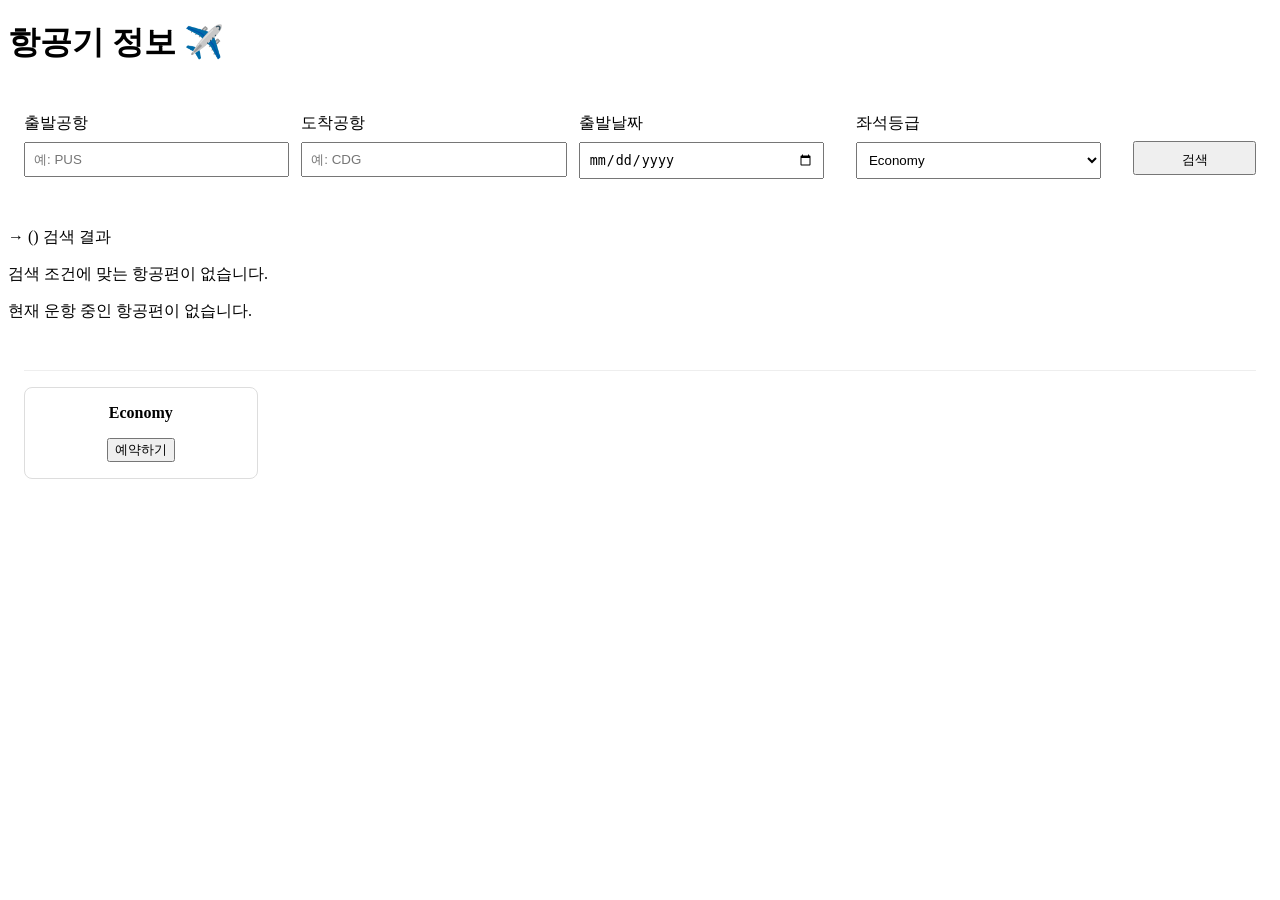
<file: src/main/resources/templates/index.html>
<!DOCTYPE html>
<html xmlns:th="http://www.thymeleaf.org">
<head th:replace="~{layout/header :: header}"></head>
<body>
    <div th:replace="~{layout/navbar :: navbar}"></div>

    <div class="container">
        <div class="card">
            <h1>항공기 정보 ✈️</h1>
            <p th:if="${session.name != null}" th:text="${session.name + '님, 환영합니다!'}"></p>

            <div class="search-box" style="margin: 2rem 0; padding: 1rem;">
                <form action="/flights/search/results" method="get" class="search-form">
                    <div style="display: flex; gap: 2rem; align-items: flex-start;">
                        <div class="form-group" style="flex: 1; min-width: 200px;">
                            <label class="form-label" style="display: block; margin-bottom: 0.5rem;">출발공항</label>
                            <input type="text" name="departureAirport" class="form-input"
                                   style="width: 100%; padding: 0.5rem;"
                                   th:value="${departureAirport}" placeholder="예: PUS" required>
                        </div>
                        <div class="form-group" style="flex: 1; min-width: 200px;">
                            <label class="form-label" style="display: block; margin-bottom: 0.5rem;">도착공항</label>
                            <input type="text" name="arrivalAirport" class="form-input"
                                   style="width: 100%; padding: 0.5rem;"
                                   th:value="${arrivalAirport}" placeholder="예: CDG" required>
                        </div>
                        <div class="form-group" style="flex: 1; min-width: 200px;">
                            <label class="form-label" style="display: block; margin-bottom: 0.5rem;">출발날짜</label>
                            <input type="date" name="departureDate" class="form-input"
                                   style="width: 100%; padding: 0.5rem; box-sizing: border-box; height: 2.3rem;"
                                   th:value="${departureDate}" required>
                        </div>
                        <div class="form-group" style="flex: 1; min-width: 200px;">
                            <label class="form-label" style="display: block; margin-bottom: 0.5rem;">좌석등급</label>
                            <select name="seatClass" style="width: 100%; padding: 0.5rem; box-sizing: border-box; height: 2.3rem;">
                                <option value="Economy">Economy</option>
                                <option value="Business">Business</option>
                            </select>
                        </div>
                        <div class="form-group" style="flex: 0.5; min-width: 100px;">
                            <label style="display: block; margin-bottom: 0.5rem;">&nbsp;</label>
                            <button type="submit" class="btn btn-primary"
                                    style="width: 100%; padding: 0.5rem; box-sizing: border-box; height: 2.1rem; margin-top:2px;">검색</button>
                        </div>
                    </div>
                </form>
            </div>

            <div th:if="${searchPerformed}" class="search-results-info" style="margin-bottom: 1rem;">
                <p>
                    <strong th:text="${departureAirport}"></strong> →
                    <strong th:text="${arrivalAirport}"></strong>
                    (<span th:text="${#temporals.format(departureDate, 'yyyy년 MM월 dd일')}"></span>)
                    검색 결과
                </p>
            </div>

            <div th:if="${#lists.isEmpty(airplanes)}" class="alert alert-error">
                <p th:if="${searchPerformed}">검색 조건에 맞는 항공편이 없습니다.</p>
                <p th:unless="${searchPerformed}">현재 운항 중인 항공편이 없습니다.</p>
            </div>

            <div th:unless="${#lists.isEmpty(airplanes)}" class="flight-list">

                <div th:each="airplane : ${airplanes}" class="card flight-card" style="margin-bottom: 1.5rem; padding: 1rem;">

                    <div class="flight-info" style="display: flex; justify-content: space-between; align-items: center; border-bottom: 1px solid #eee; padding-bottom: 1rem; margin-bottom: 1rem;">
                        <div>
                            <div class="flight-time" th:text="${#temporals.format(airplane.departureDateTime, 'MM/dd HH:mm')}"></div>
                            <div th:text="${airplane.departureAirport}"></div>
                        </div>
                        <div style="text-align: center;">
                            <div style="font-weight: bold;" th:text="${airplane.airline + '✈️'}"></div>
                            <div th:text="${airplane.flightNo}"></div>
                        </div>
                        <div>
                            <div class="flight-time" th:text="${#temporals.format(airplane.arrivalDateTime, 'MM/dd HH:mm')}"></div>
                            <div th:text="${airplane.arrivalAirport}"></div>
                        </div>
                    </div>

                    <div class="seats-container" style="display: grid; grid-template-columns: repeat(auto-fill, minmax(200px, 1fr)); gap: 1rem;">

                        <div th:each="seat : ${airplane.seats}" class="seat-card" style="border: 1px solid #ddd; border-radius: 8px; padding: 1rem; text-align: center;">
                            <div style="font-weight: bold; margin-bottom: 0.5rem;">
                                <span class="badge" th:text="${seat.seatClass}">Economy</span>
                            </div>
                            <div style="font-size: 1.1em; font-weight: bold; color: #0056b3; margin-bottom: 0.5rem;">
                                <span th:text="${#numbers.formatInteger(seat.price, 0, 'COMMA') + '원'}"></span>
                            </div>
                            <div style="font-size: 0.9em; color: #555; margin-bottom: 1rem;">
                                <span th:text="${'잔여: ' + seat.no_of_seats + '석'}"></span>
                            </div>
                            <div>
                                <form th:action="@{/reservations}" method="post">
                                    <input type="hidden" name="flightNo" th:value="${airplane.flightNo}">
                                    <input type="hidden" name="departureDateTime" th:value="${airplane.departureDateTime}">
                                    <input type="hidden" name="seatClass" th:value="${seat.seatClass}">
                                    <button type="submit" class="btn btn-secondary" th:disabled="${seat.no_of_seats == 0}">예약하기</button>
                                </form>
                            </div>
                        </div>
                    </div>
                </div>
            </div>
        </div>
    </div>
</body>
</html>
</file>
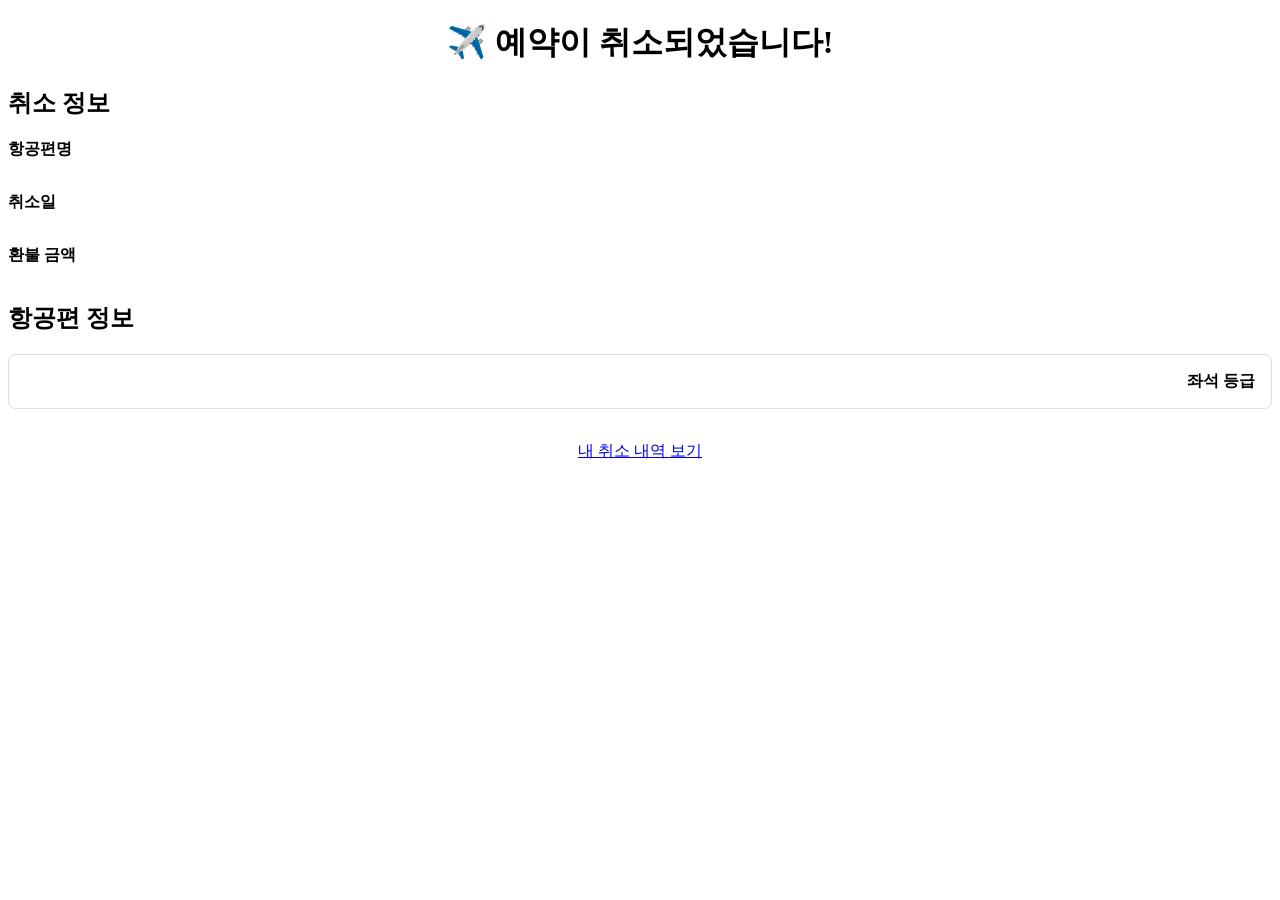
<file: src/main/resources/templates/cancellation_success.html>
<!DOCTYPE html>
<html xmlns:th="http://www.thymeleaf.org">
<head th:replace="~{layout/header :: header}"></head>
<body>
<div th:replace="~{layout/navbar :: navbar}"></div>

<div class="container">
    <div class="card">
        <div class="alert alert-success" style="text-align: center;">
            <h1>✈️ 예약이 취소되었습니다!</h1>
        </div>

        <div class="cancel-details">
            <h2>취소 정보</h2>
            <div class="card">
                <div style="display: grid; gap: 1rem;">
                    <div>
                        <strong>항공편명</strong>
                        <p th:text="${cancel.flightNo}"></p>
                    </div>
                    <div>
                        <strong>취소일</strong>
                        <p th:text="${#temporals.format(cancel.cancelDateTime, 'yyyy년 MM월 dd일')}"></p>
                    </div>
                    <div>
                        <strong>환불 금액</strong>
                        <p th:text="${#numbers.formatInteger(cancel.refund, 0, 'COMMA') + '원'}"></p>
                    </div>
                </div>
            </div>

            <h2>항공편 정보</h2>
            <div class="card flight-card" style="margin-bottom: 1.5rem; padding: 1rem; border: 1px solid #ddd; border-radius: 8px;">

                <div class="flight-info" style="display: flex; justify-content: space-between; align-items: center;">

                    <div style="flex: 1; text-align: left;">
                        <div class="flight-time" th:text="${#temporals.format(cancel.seatsRel.airplane.departureDateTime, 'MM/dd HH:mm')}"></div>
                        <div th:text="${cancel.seatsRel.airplane.departureAirport}"></div>
                    </div>

                    <div style="flex: 1; text-align: center;">
                        <div style="font-weight: bold;" th:text="${cancel.seatsRel.airplane.airline + ' ✈️'}"></div>
                        <div th:text="${cancel.seatsRel.airplane.flightNo}"></div>
                    </div>

                    <div style="flex: 1; text-align: center;">
                        <div class="flight-time" th:text="${#temporals.format(cancel.seatsRel.airplane.arrivalDateTime, 'MM/dd HH:mm')}"></div>
                        <div th:text="${cancel.seatsRel.airplane.arrivalAirport}"></div>
                    </div>

                    <div style="flex: 1; text-align: right;">
                        <div style="font-weight: bold;">좌석 등급</div>
                        <div>
                            <span class="badge" th:text="${cancel.seatClass}" style="margin-top: 0.25rem;"></span>
                        </div>
                    </div>

                </div>
            </div>

            <div style="margin-top: 2rem; text-align: center;">
                <a href="/members/my_page" class="btn btn-primary">내 취소 내역 보기</a>
            </div>
        </div>
    </div>
</div>
</body>
</html>
</file>
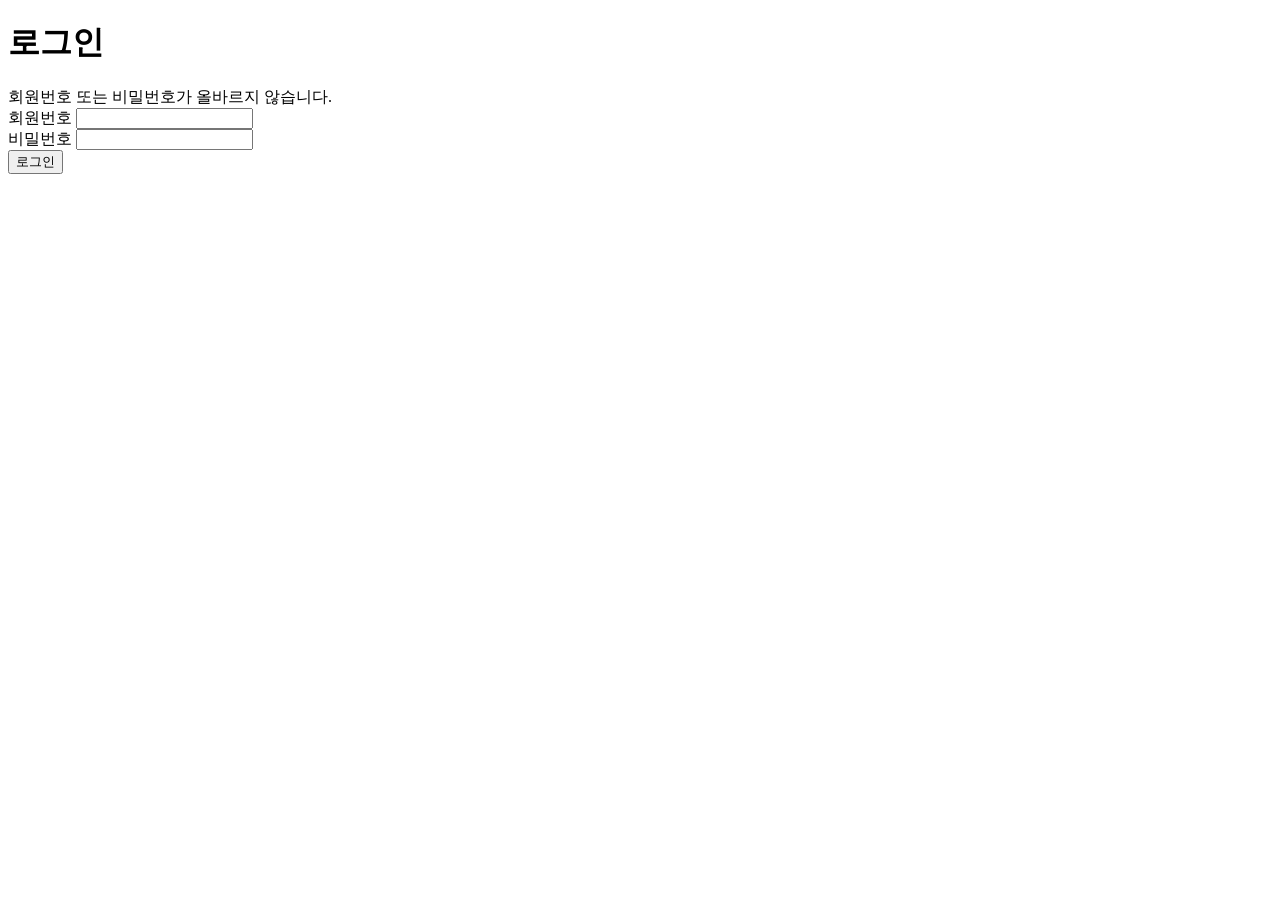
<file: src/main/resources/templates/login.html>
<!DOCTYPE html>
<html xmlns:th="http://www.thymeleaf.org">
<head th:replace="~{layout/header :: header}"></head>
<body>
    <div th:replace="~{layout/navbar :: navbar}"></div>
    
    <div class="container">
        <div class="card">
            <h1>로그인</h1>
            <div th:if="${param.error}" class="alert alert-error">
                회원번호 또는 비밀번호가 올바르지 않습니다.
            </div>

            <form action="/members/login" method="post">
                <div class="form-group">
                    <label class="form-label">회원번호</label>
                    <input type="text" name="cno" class="form-input" required>
                </div>
                <div class="form-group">
                    <label class="form-label">비밀번호</label>
                    <input type="password" name="password" class="form-input" required>
                </div>
                <button type="submit" class="btn btn-primary">로그인</button>
            </form>
        </div>
    </div>
</body>
</html>
</file>
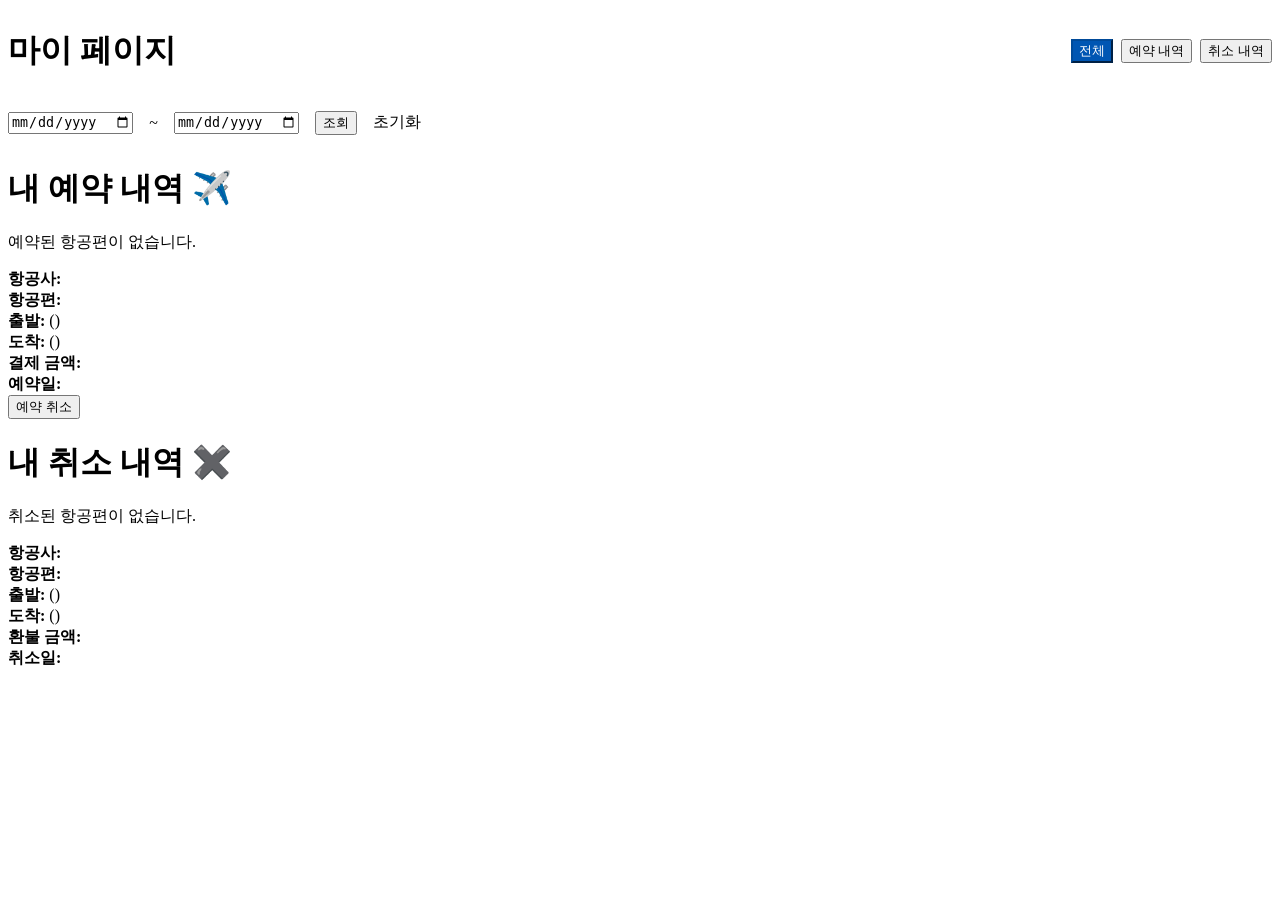
<file: src/main/resources/templates/my_page.html>
<!DOCTYPE html>
<html xmlns:th="http://www.thymeleaf.org">
<head th:replace="~{layout/header :: header}">
    <style>
        .filter-btn-group .btn.active {
            background-color: #0056b3;
            color: white;
            border-color: #004a99;
        }
    </style>
</head>
<body>
    <div th:replace="~{layout/navbar :: navbar}"></div>

    <div class="container">
        <div class="card">
            <div style="display: flex; justify-content: space-between; align-items: center; margin-bottom: 1rem;">
                <h1>마이 페이지</h1>
                <div class="filter-btn-group" style="display: flex; gap: 0.5rem;">
                    <button id="btn-all" class="btn btn-primary active" onclick="filterHistory('all')">전체</button>
                    <button id="btn-reserves" class="btn btn-secondary" onclick="filterHistory('reserves')">예약 내역</button>
                    <button id="btn-cancels" class="btn btn-secondary" onclick="filterHistory('cancels')">취소 내역</button>
                </div>
            </div>

            <div class="search-box" style="margin-bottom: 2rem;">
                <form th:action="@{/members/my_page}" method="get" class="date-range-form">
                    <input type="hidden" id="current-filter-type" name="filterType" th:value="${filterType}">

                    <div style="display: flex; align-items: center; gap: 1rem;">
                        <input type="date" name="startDate" class="form-input" th:value="${startDate}">
                        <span>~</span>
                        <input type="date" name="endDate" class="form-input" th:value="${endDate}">
                        <button type="submit" class="btn btn-primary">조회</button>
                        <a th:href="@{/members/my_page}" class="btn btn-secondary">초기화</a>
                    </div>
                </form>
            </div>

            <div id="reserves-section">
                <h1>내 예약 내역 ✈️</h1>

                <div th:if="${#lists.isEmpty(reserves)}" class="alert alert-info">
                    <p>예약된 항공편이 없습니다.</p>
                </div>

                <div th:unless="${#lists.isEmpty(reserves)}" class="reserve-list">
                    <div th:each="reserve : ${reserves}" class="card reserve-card">
                        <div class="reserve-info">
                            <div>
                                <strong>항공사:</strong> <span th:text="${reserve.seatsRel.airplane.airline}"></span>
                            </div>
                            <div>
                                <strong>항공편:</strong> <span th:text="${reserve.flightNo}"></span>
                            </div>
                            <div>
                                <strong>출발:</strong>
                                <span th:text="${reserve.seatsRel.airplane.departureAirport}"></span>
                                (<span th:text="${#temporals.format(reserve.departureDateTime, 'yyyy-MM-dd HH:mm')}"></span>)
                            </div>
                            <div>
                                <strong>도착:</strong>
                                <span th:text="${reserve.seatsRel.airplane.arrivalAirport}"></span>
                                (<span th:text="${#temporals.format(reserve.seatsRel.airplane.arrivalDateTime, 'yyyy-MM-dd HH:mm')}"></span>)
                            </div>
                            <div>
                                <strong>결제 금액:</strong>
                                <span th:text="${#numbers.formatInteger(reserve.payment, 0, 'COMMA') + '원'}"></span>
                            </div>
                            <div>
                                <strong>예약일:</strong>
                                <span th:text="${#temporals.format(reserve.reserveDateTime, 'yyyy-MM-dd HH:mm')}"></span>
                            </div>
                            <div class="reserve-actions">
                                <form th:action="@{/reservations/cancel}"
                                      method="post"
                                      onsubmit="return confirm(
                                          '정말로 이 예약을 취소하시겠습니까?\n\n' +
                                          '--- 취소 위약금 규정 ---\n' +
                                          '출발 15일 이전: 150,000원\n' +
                                          '출발 14일 ~ 4일 전: 180,000원\n' +
                                          '출발 3일 전 ~ 1일 전: 250,000원\n' +
                                          '출발 당일: 전액 환불 불가\n\n' +
                                          '취소 후에는 되돌릴 수 없습니다.'
                                      );">

                                    <input type="hidden" name="flightNo" th:value="${reserve.flightNo}">
                                    <input type="hidden" name="departureDateTime" th:value="${reserve.departureDateTime}">
                                    <input type="hidden" name="seatClass" th:value="${reserve.seatClass}">

                                    <button type="submit" class="btn btn-danger">예약 취소</button>
                                </form>
                            </div>
                        </div>
                    </div>
                </div>
            </div>

            <div id="cancels-section">
                <h1>내 취소 내역 ✖️</h1>

                <div th:if="${#lists.isEmpty(cancels)}" class="alert alert-info">
                    <p>취소된 항공편이 없습니다.</p>
                </div>

                <div th:unless="${#lists.isEmpty(cancels)}" class="cancel-list">
                    <div th:each="cancel : ${cancels}" class="card cancel-card">
                        <div class="cancel-info">
                            <div>
                                <strong>항공사:</strong> <span th:text="${cancel.seatsRel.airplane.airline}"></span>
                            </div>
                            <div>
                                <strong>항공편:</strong> <span th:text="${cancel.flightNo}"></span>
                            </div>
                            <div>
                                <strong>출발:</strong>
                                <span th:text="${cancel.seatsRel.airplane.departureAirport}"></span>
                                (<span th:text="${#temporals.format(cancel.departureDateTime, 'yyyy-MM-dd HH:mm')}"></span>)
                            </div>
                            <div>
                                <strong>도착:</strong>
                                <span th:text="${cancel.seatsRel.airplane.arrivalAirport}"></span>
                                (<span th:text="${#temporals.format(cancel.seatsRel.airplane.arrivalDateTime, 'yyyy-MM-dd HH:mm')}"></span>)
                            </div>
                            <div>
                                <strong>환불 금액:</strong>
                                <span th:text="${#numbers.formatInteger(cancel.refund, 0, 'COMMA') + '원'}"></span>
                            </div>
                            <div>
                                <strong>취소일:</strong>
                                <span th:text="${#temporals.format(cancel.cancelDateTime, 'yyyy-MM-dd HH:mm')}"></span>
                            </div>
                        </div>
                    </div>
                </div>
            </div>
        </div>
    </div>

    <script th:inline="javascript">

        // 페이지 로딩이 완료되면 실행
        window.onload = function() {
            // [[${currentFilter}]] 와 같이 서버에서 넘겨준 초기 필터 값을 설정
            const currentFilterFromServer = 'all';

            // 초기 필터 값으로 화면을 설정
            if (currentFilterFromServer) {
                filterHistory(currentFilterFromServer);
            }
        };

        /**
         * 필터 종류('all', 'reserves', 'cancels')에 따라
         * 예약/취소 내역을 보여주거나 숨기고, 버튼 스타일을 변경하는 함수
         */
        function filterHistory(filterType) {
            const reservesSection = document.getElementById('reserves-section');
            const cancelsSection = document.getElementById('cancels-section');
            const allButtons = document.querySelectorAll('.filter-btn-group .btn');

            // 날짜 검색 시 필터 상태를 유지하기 위해 hidden input에 현재 필터값 저장
            document.getElementById('current-filter-type').value = filterType;

            // 필터 값에 따라 목록을 표시하거나 숨김
            if (filterType === 'all') {
                reservesSection.style.display = 'block';
                cancelsSection.style.display = 'block';
            } else if (filterType === 'reserves') {
                reservesSection.style.display = 'block';
                cancelsSection.style.display = 'none';
            } else if (filterType === 'cancels') {
                reservesSection.style.display = 'none';
                cancelsSection.style.display = 'block';
            }

            // 모든 버튼을 비활성 상태로
            allButtons.forEach(btn => {
                btn.classList.remove('active', 'btn-primary');
                btn.classList.add('btn-secondary');
            });
            // 선택된 버튼만 활성 상태로
            const activeButton = document.getElementById('btn-' + filterType);
            activeButton.classList.add('active', 'btn-primary');
            activeButton.classList.remove('btn-secondary');
        }
    </script>
</body>
</html>
</file>
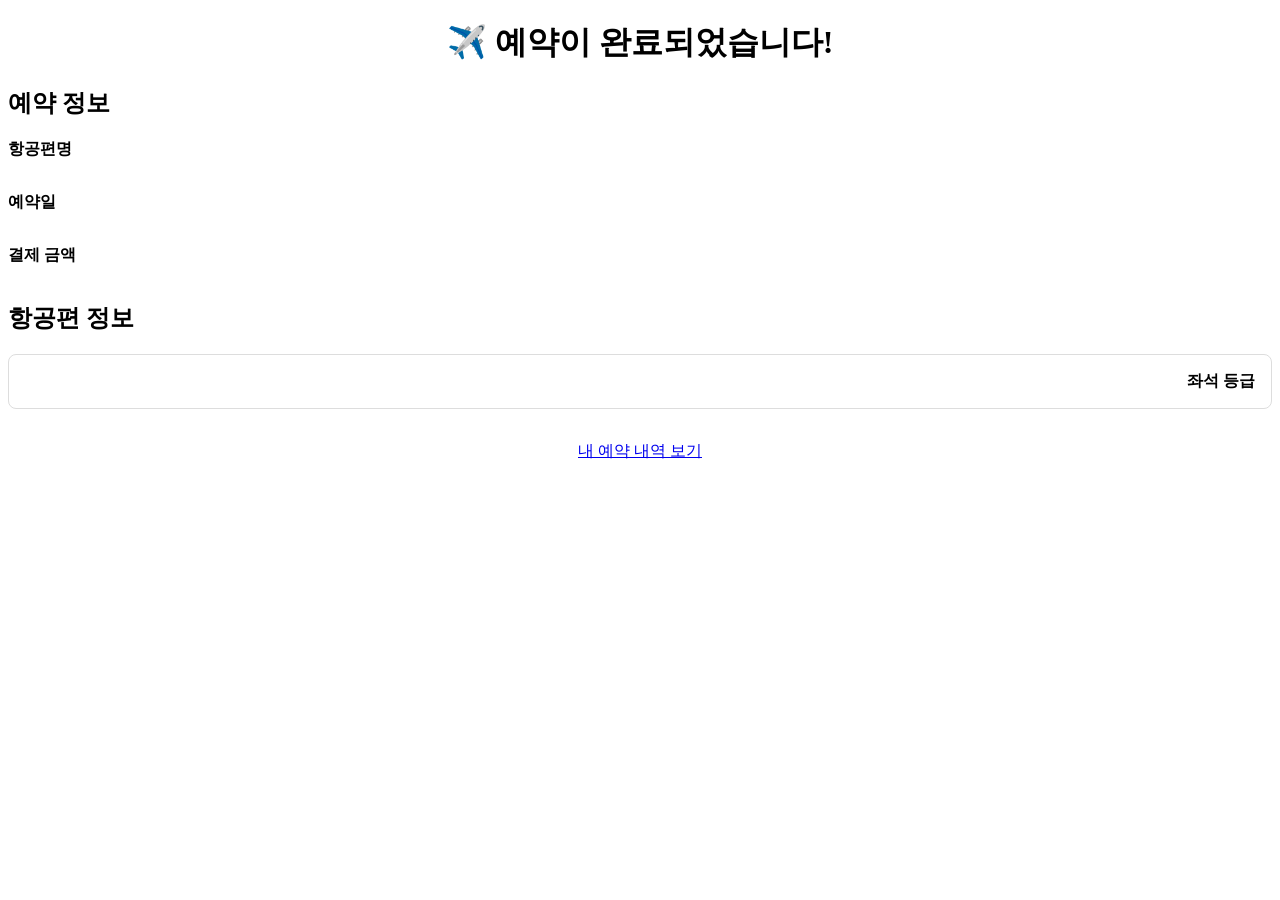
<file: src/main/resources/templates/reservation_success.html>
<!DOCTYPE html>
<html xmlns:th="http://www.thymeleaf.org">
<head th:replace="~{layout/header :: header}"></head>
<body>
    <div th:replace="~{layout/navbar :: navbar}"></div>
    
    <div class="container">
        <div class="card">
            <div class="alert alert-success" style="text-align: center;">
                <h1>✈️ 예약이 완료되었습니다!</h1>
            </div>
            
            <div class="reserve-details">
                <h2>예약 정보</h2>
                <div class="card">
                    <div style="display: grid; gap: 1rem;">
                        <div>
                            <strong>항공편명</strong>
                            <p th:text="${reserve.flightNo}"></p>
                        </div>
                        <div>
                            <strong>예약일</strong>
                            <p th:text="${#temporals.format(reserve.reserveDateTime, 'yyyy년 MM월 dd일')}"></p>
                        </div>
                        <div>
                            <strong>결제 금액</strong>
                            <p th:text="${#numbers.formatInteger(reserve.payment, 0, 'COMMA') + '원'}"></p>
                        </div>
                    </div>
                </div>

                <h2>항공편 정보</h2>
                <div class="card flight-card" style="margin-bottom: 1.5rem; padding: 1rem; border: 1px solid #ddd; border-radius: 8px;">

                    <div class="flight-info" style="display: flex; justify-content: space-between; align-items: center;">

                        <div style="flex: 1; text-align: left;">
                            <div class="flight-time" th:text="${#temporals.format(reserve.seatsRel.airplane.departureDateTime, 'MM/dd HH:mm')}"></div>
                            <div th:text="${reserve.seatsRel.airplane.departureAirport}"></div>
                        </div>

                        <div style="flex: 1; text-align: center;">
                            <div style="font-weight: bold;" th:text="${reserve.seatsRel.airplane.airline + ' ✈️'}"></div>
                            <div th:text="${reserve.seatsRel.airplane.flightNo}"></div>
                        </div>

                        <div style="flex: 1; text-align: center;">
                            <div class="flight-time" th:text="${#temporals.format(reserve.seatsRel.airplane.arrivalDateTime, 'MM/dd HH:mm')}"></div>
                            <div th:text="${reserve.seatsRel.airplane.arrivalAirport}"></div>
                        </div>

                        <div style="flex: 1; text-align: right;">
                            <div style="font-weight: bold;">좌석 등급</div>
                            <div>
                                <span class="badge" th:text="${reserve.seatClass}" style="margin-top: 0.25rem;"></span>
                            </div>
                        </div>

                    </div>
                </div>
                
                <div style="margin-top: 2rem; text-align: center;">
                    <a href="/members/my_page" class="btn btn-primary">내 예약 내역 보기</a>
                </div>
            </div>
        </div>
    </div>
</body>
</html>
</file>
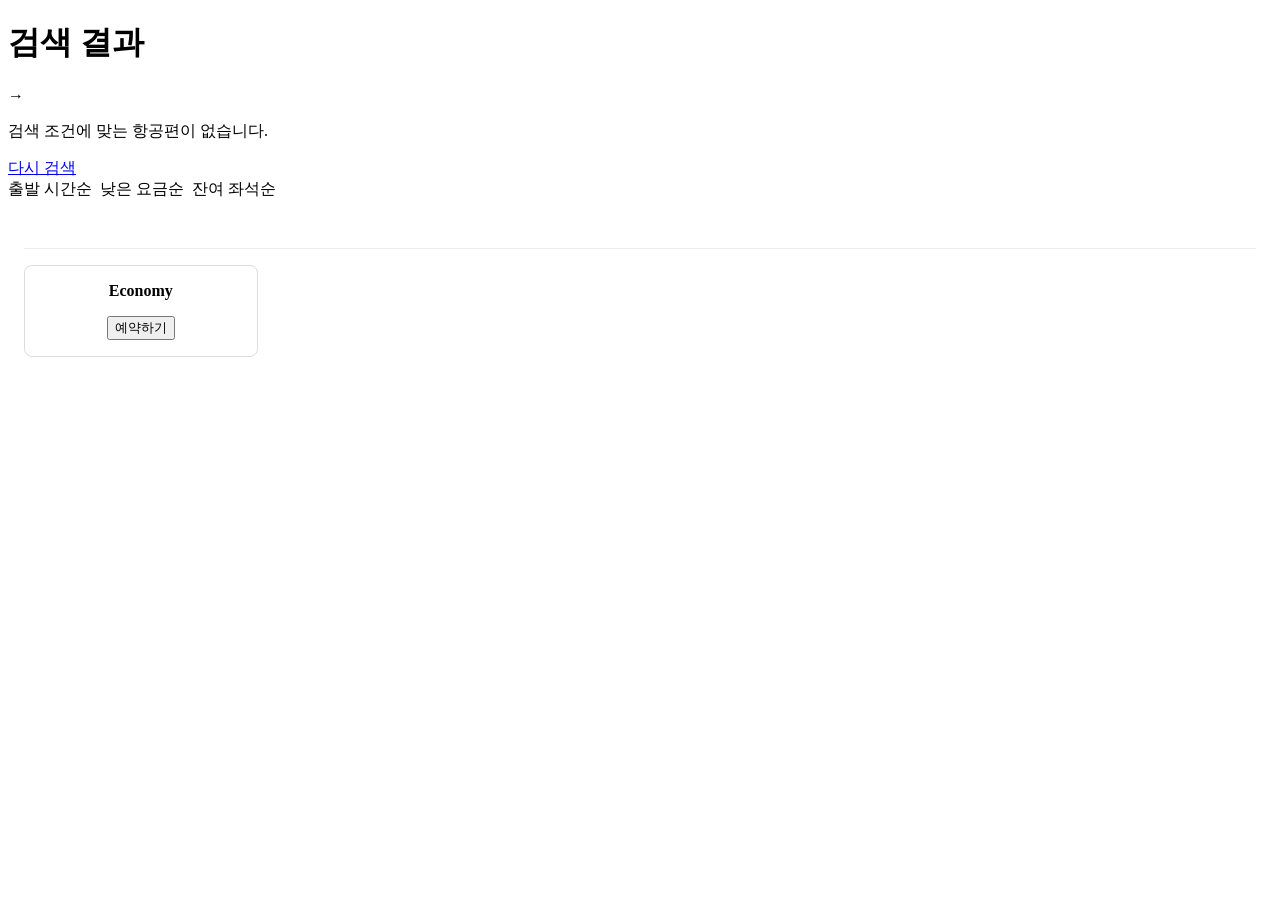
<file: src/main/resources/templates/search_results.html>
<!DOCTYPE html>
<html xmlns:th="http://www.thymeleaf.org">
<head th:replace="~{layout/header :: header}"></head>
<body>
    <div th:replace="~{layout/navbar :: navbar}"></div>
    
    <div class="container">
        <div class="card">
            <h1>검색 결과</h1>
            <div class="search-summary">
                <p>
                    <strong th:text="${param.departureAirport}"></strong> →
                    <strong th:text="${param.arrivalAirport}"></strong>
                    <span th:text="${formattedDate}"></span>
                    <span th:text="${seatClass}"></span>
                </p>
            </div>
            
            <div th:if="${#lists.isEmpty(airplanes)}" class="alert alert-error">
                <p>검색 조건에 맞는 항공편이 없습니다.</p>
                <a href="/" class="btn btn-primary" style="margin-top: 1rem;">다시 검색</a>
            </div>

            <div class="sort-options" style="margin-bottom: 1rem; display: flex; gap: 0.5rem;">
                <a th:href="@{/flights/search/results(departureAirport=${param.departureAirport}, arrivalAirport=${param.arrivalAirport}, departureDate=${param.departureDate}, seatClass=${param.seatClass}, sort='time')}"
                   class="btn" th:classappend="${sortOption == 'time' ? 'btn-primary' : 'btn-secondary'}">출발 시간순</a>

                <a th:href="@{/flights/search/results(departureAirport=${param.departureAirport}, arrivalAirport=${param.arrivalAirport}, departureDate=${param.departureDate}, seatClass=${param.seatClass}, sort='price')}"
                   class="btn" th:classappend="${sortOption == 'price' ? 'btn-primary' : 'btn-secondary'}">낮은 요금순</a>

                <a th:href="@{/flights/search/results(departureAirport=${param.departureAirport}, arrivalAirport=${param.arrivalAirport}, departureDate=${param.departureDate}, seatClass=${param.seatClass}, sort='seats')}"
                   class="btn" th:classappend="${sortOption == 'seats' ? 'btn-primary' : 'btn-secondary'}">잔여 좌석순</a>
            </div>

            <div th:unless="${#lists.isEmpty(airplanes)}" class="flight-list">

                <div th:each="airplane : ${airplanes}" class="card flight-card" style="margin-bottom: 1.5rem; padding: 1rem;">

                    <div class="flight-info" style="display: flex; justify-content: space-between; align-items: center; border-bottom: 1px solid #eee; padding-bottom: 1rem; margin-bottom: 1rem;">
                        <div>
                            <div class="flight-time" th:text="${#temporals.format(airplane.departureDateTime, 'MM/dd HH:mm')}"></div>
                            <div th:text="${airplane.departureAirport}"></div>
                        </div>
                        <div style="text-align: center;">
                            <div style="font-weight: bold;" th:text="${airplane.airline}"></div>
                            <div th:text="${airplane.flightNo}"></div>
                        </div>
                        <div>
                            <div class="flight-time" th:text="${#temporals.format(airplane.arrivalDateTime, 'MM/dd HH:mm')}"></div>
                            <div th:text="${airplane.arrivalAirport}"></div>
                        </div>
                    </div>

                    <div class="seats-container" style="display: grid; grid-template-columns: repeat(auto-fill, minmax(200px, 1fr)); gap: 1rem;">

                        <div th:each="seat : ${airplane.seats}" class="seat-card" style="border: 1px solid #ddd; border-radius: 8px; padding: 1rem; text-align: center;">
                            <div style="font-weight: bold; margin-bottom: 0.5rem;">
                                <span class="badge" th:text="${seat.seatClass}">Economy</span>
                            </div>
                            <div style="font-size: 1.1em; font-weight: bold; color: #0056b3; margin-bottom: 0.5rem;">
                                <span th:text="${#numbers.formatInteger(seat.price, 0, 'COMMA') + '원'}"></span>
                            </div>
                            <div style="font-size: 0.9em; color: #555; margin-bottom: 1rem;">
                                <span th:text="${'잔여: ' + seat.no_of_seats + '석'}"></span>
                            </div>
                            <div>
                                <form th:action="@{/reservations}" method="post">
                                    <input type="hidden" name="flightNo" th:value="${airplane.flightNo}">
                                    <input type="hidden" name="departureDateTime" th:value="${airplane.departureDateTime}">
                                    <input type="hidden" name="seatClass" th:value="${seat.seatClass}">
                                    <button type="submit" class="btn btn-secondary" th:disabled="${seat.no_of_seats == 0}">예약하기</button>
                                </form>
                            </div>
                        </div>
                    </div>
                </div>
            </div>
        </div>
    </div>
</body>
</html>
</file>
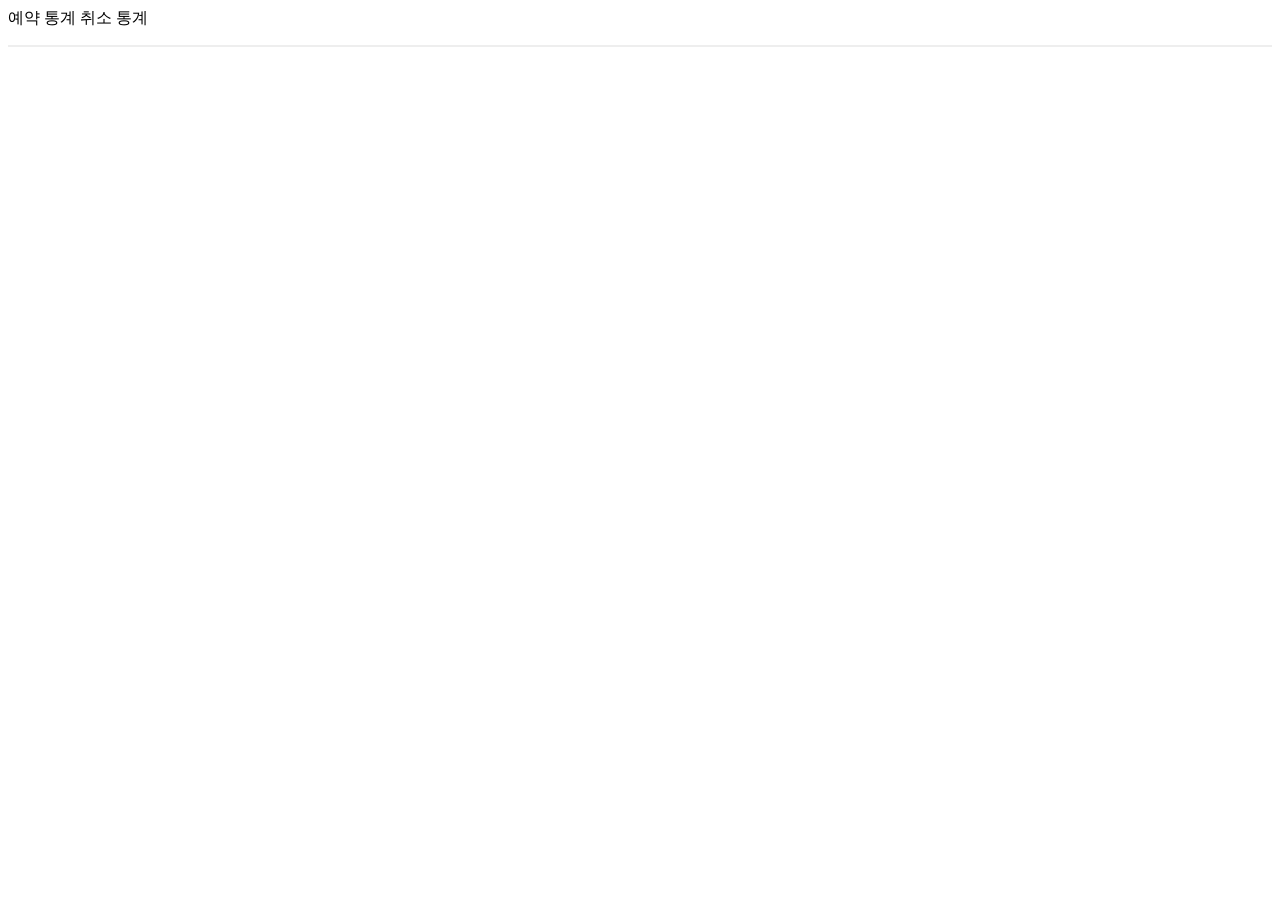
<file: src/main/resources/templates/admin/admin_tabs.html>
<!DOCTYPE html>
<html xmlns:th="http://www.thymeleaf.org">
<body>

<div th:fragment="stat_tabs" class="tabs-container" style="margin-bottom: 2rem; border-bottom: 2px solid #eee; padding-bottom: 1rem;">

  <a th:href="@{/stats/reservations}"
     class="btn" th:classappend="${activeStat == 'reservations' ? 'btn-primary active' : 'btn-secondary'}">
    예약 통계
  </a>

  <a th:href="@{/stats/cancellations}"
     class="btn" th:classappend="${activeStat == 'cancellations' ? 'btn-primary active' : 'btn-secondary'}">
    취소 통계
  </a>

</div>

</body>
</html>
</file>
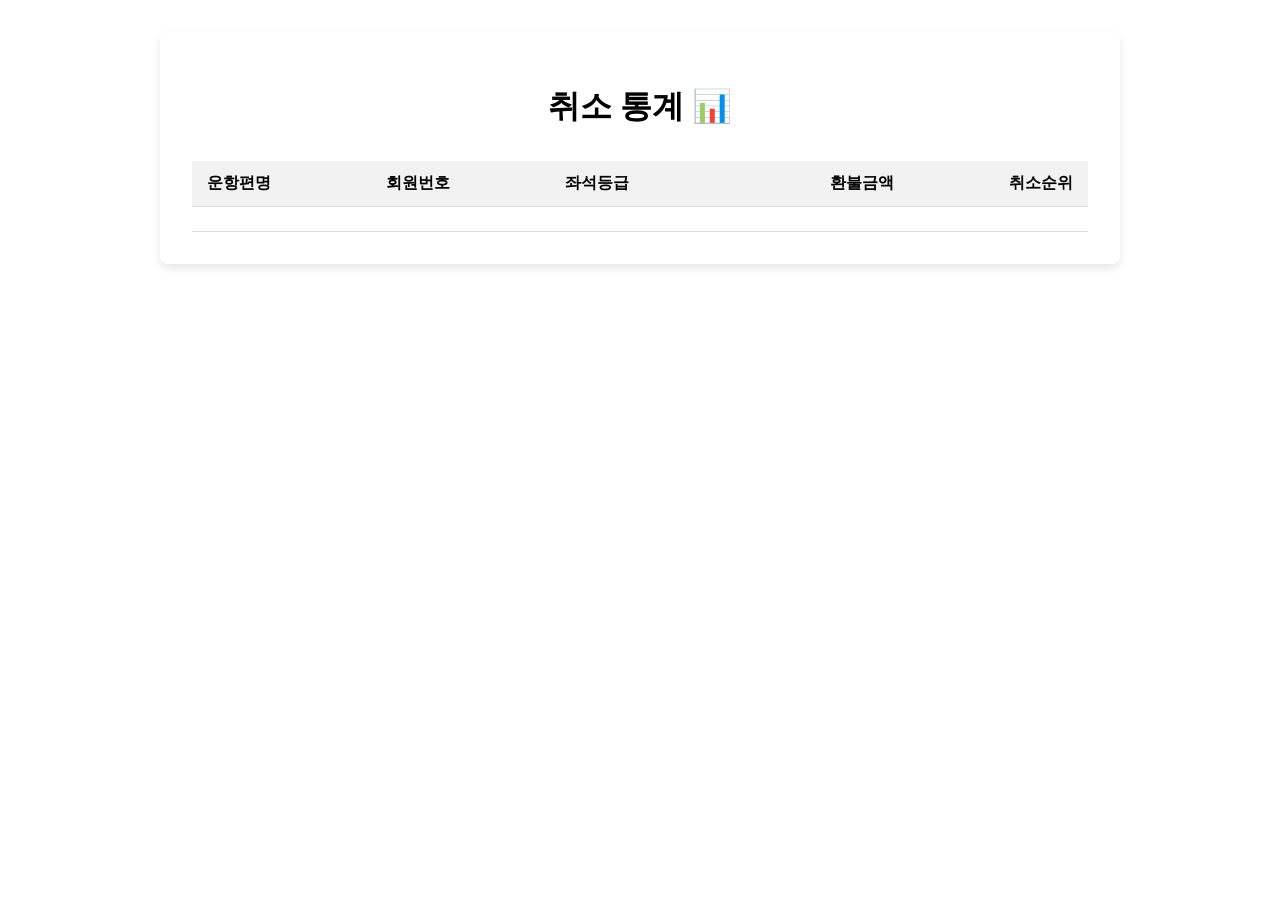
<file: src/main/resources/templates/admin/cancellation_stats.html>
<!DOCTYPE html>
<html xmlns:th="http://www.thymeleaf.org">
<head>
    <head th:replace="~{layout/header :: header}"></head>
    <meta charset="UTF-8">
    <title>취소 통계</title>
    <style>
        .container {
            max-width: 960px;
            margin: 2rem auto;
            padding: 0 1rem;
        }
        .card {
            background: #fff;
            border-radius: 8px;
            box-shadow: 0 4px 8px rgba(0,0,0,0.1);
            padding: 2rem;
        }
        h1 {
            margin-bottom: 2rem;
            text-align: center;
        }
        table {
            width: 100%;
            border-collapse: collapse;
            margin-top: 1.5rem;
        }
        th, td {
            padding: 12px 15px;
            border-bottom: 1px solid #ddd;
            text-align: left; /* 기본 정렬은 왼쪽 */
        }
        thead th {
            background-color: #f2f2f2;
            font-weight: bold;
        }
        tbody tr:nth-child(even) {
            background-color: #f9f9f9;
        }
        tbody tr:hover {
            background-color: #e9ecef;
        }
        .text-right {
            text-align: right; /* 오른쪽 정렬을 위한 클래스 */
        }
    </style>
</head>
<body>
<div th:replace="~{layout/navbar :: navbar}"></div>

<div class="container">
    <div class="card">
        <div th:replace="~{admin/admin_tabs :: stat_tabs}"></div>

        <h1>취소 통계 📊</h1>

        <table>
            <thead>
            <tr>
                <th>운항편명</th>
                <th>회원번호</th>
                <th>좌석등급</th>
                <th class="text-right">환불금액</th>
                <th class="text-right">취소순위</th>
            </tr>
            </thead>
            <tbody>
            <tr th:each="stat : ${cancellationStats}">
                <td th:text="${stat.get운항편명()}"></td>
                <td th:text="${stat.get회원번호()}"></td>
                <td th:text="${stat.get좌석등급()}"></td>
                <td class="text-right" th:text="${#numbers.formatInteger(stat.get환불금액(), 0, 'COMMA') + '원'}"></td>
                <td class="text-right" th:text="${stat.get취소순위()}"></td>
            </tr>
            </tbody>
        </table>
    </div>
</div>
</body>
</html>
</file>
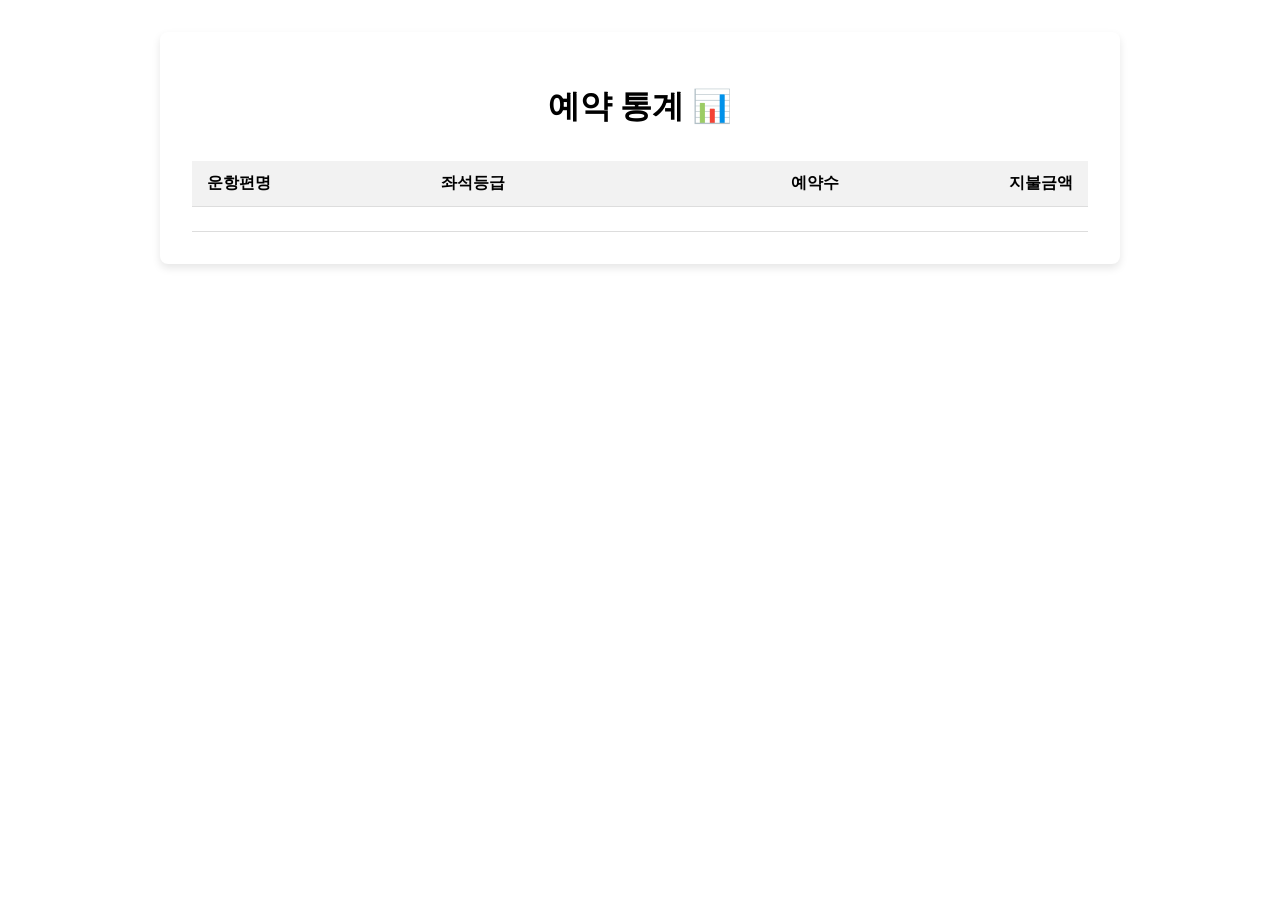
<file: src/main/resources/templates/admin/reservation_stats.html>
<!DOCTYPE html>
<html xmlns:th="http://www.thymeleaf.org">
<head>
    <head th:replace="~{layout/header :: header}"></head>
    <meta charset="UTF-8">
    <title>예약 통계</title>
    <style>
        .container {
            max-width: 960px;
            margin: 2rem auto;
            padding: 0 1rem;
        }
        .card {
            background: #fff;
            border-radius: 8px;
            box-shadow: 0 4px 8px rgba(0,0,0,0.1);
            padding: 2rem;
        }
        h1 {
            margin-bottom: 2rem;
            text-align: center;
        }
        table {
            width: 100%;
            border-collapse: collapse; /* 테이블 테두리를 한 줄로 만듭니다. */
            margin-top: 1.5rem;
        }
        th, td {
            padding: 12px 15px; /* 셀 내부에 여백을 줍니다. */
            border-bottom: 1px solid #ddd; /* 각 행 아래에 구분선을 넣습니다. */
            text-align: left;
        }
        thead th {
            background-color: #f2f2f2; /* 헤더에 배경색을 줍니다. */
            font-weight: bold;
        }
        tbody tr:nth-child(even) {
            background-color: #f9f9f9; /* 짝수 행에 배경색을 줍니다 (지브라 스트라이핑). */
        }
        tbody tr:hover {
            background-color: #e9ecef; /* 마우스를 올리면 배경색이 바뀝니다. */
        }
        .text-right {
            text-align: right; /* 숫자 오른쪽 정렬을 위한 클래스 */
        }
    </style>
</head>
<body>
    <div th:replace="~{layout/navbar :: navbar}"></div>

    <div class="container">
        <div class="card">
            <div th:replace="~{admin/admin_tabs :: stat_tabs}"></div>

            <h1>예약 통계 📊</h1>

            <table>
                <thead>
                <tr>
                    <th>운항편명</th>
                    <th>좌석등급</th>
                    <th class="text-right">예약수</th>
                    <th class="text-right">지불금액</th>
                </tr>
                </thead>
                <tbody>
                <tr th:each="stat : ${reservationStats}">
                    <td th:text="${stat.get운항편명()}"></td>
                    <td th:text="${stat.get좌석등급()}"></td>
                    <td class="text-right" th:text="${stat.get예약수()}"></td>
                    <td class="text-right" th:text="${#numbers.formatInteger(stat.get지불금액(), 0, 'COMMA') + '원'}"></td>
                </tr>
                </tbody>
            </table>
        </div>
    </div>
</body>
</html>
</file>
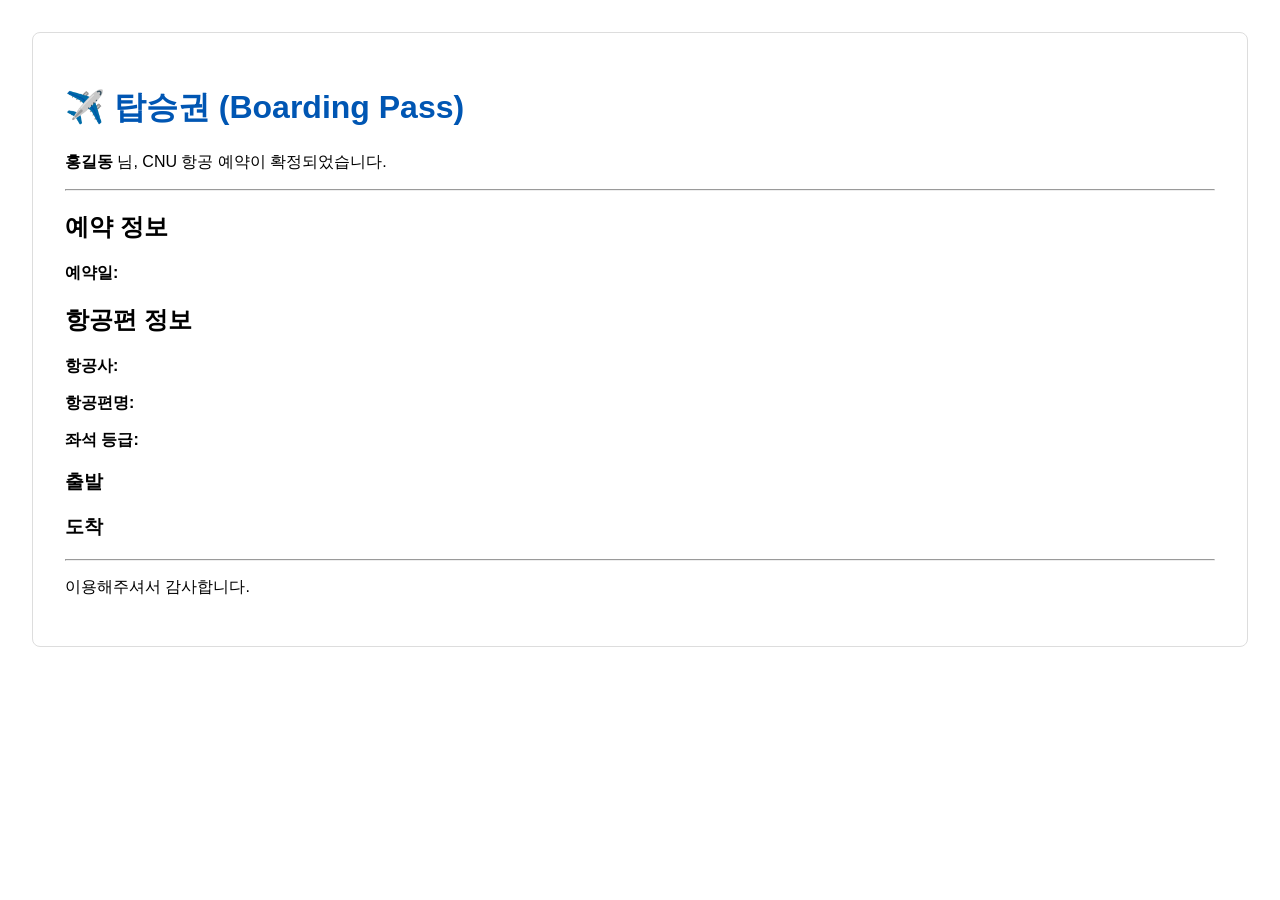
<file: src/main/resources/templates/email/boarding_pass.html>
<!DOCTYPE html>
<html xmlns:th="http://www.thymeleaf.org">
<head>
  <meta charset="UTF-8">
  <title>CNU 항공 탑승권</title>
</head>
<body style="font-family: sans-serif; margin: 2rem;">
    <div style="border: 1px solid #ddd; padding: 2rem; border-radius: 8px;">
      <h1 style="color: #0056b3;">✈️ 탑승권 (Boarding Pass)</h1>
      <p>
        <strong th:text="${customerName}">홍길동</strong> 님, CNU 항공 예약이 확정되었습니다.
      </p>
      <hr>
      <h2>예약 정보</h2>
      <p><strong>예약일:</strong> <span th:text="${#temporals.format(reservationTime, 'yyyy년 MM월 dd일 HH:mm')}"></span></p>

      <h2>항공편 정보</h2>
      <p><strong>항공사:</strong> <span th:text="${airline}"></span></p>
      <p><strong>항공편명:</strong> <span th:text="${flightNo}"></span></p>
      <p><strong>좌석 등급:</strong> <span th:text="${seatClass}"></span></p>

      <h3>출발</h3>
      <p th:text="${departureAirport} + ' (' + ${#temporals.format(departureDateTime, 'yyyy년 MM월 dd일 HH:mm')} + ')'"></p>

      <h3>도착</h3>
      <p th:text="${arrivalAirport} + ' (' + ${#temporals.format(arrivalDateTime, 'yyyy년 MM월 dd일 HH:mm') + ')'}"></p>
      <hr>
      <p>이용해주셔서 감사합니다.</p>
    </div>
</body>
</html>
</file>
